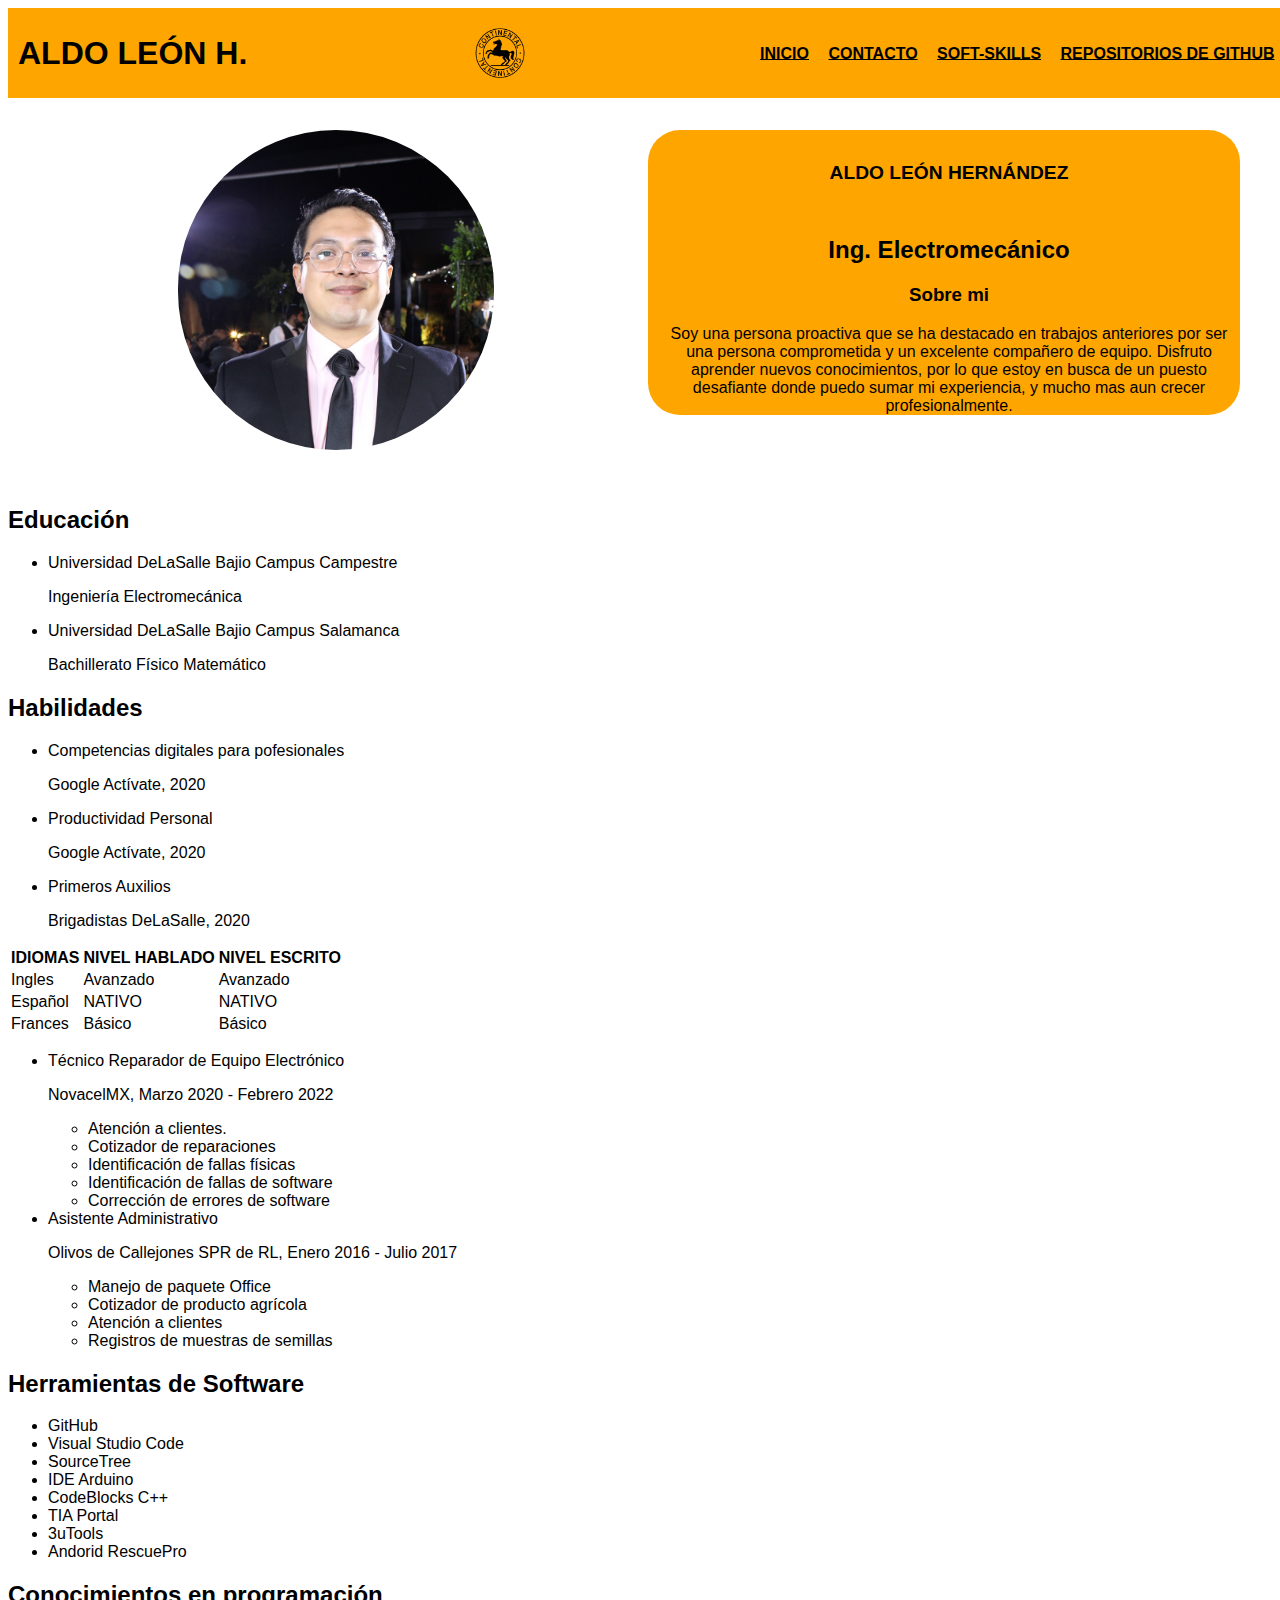
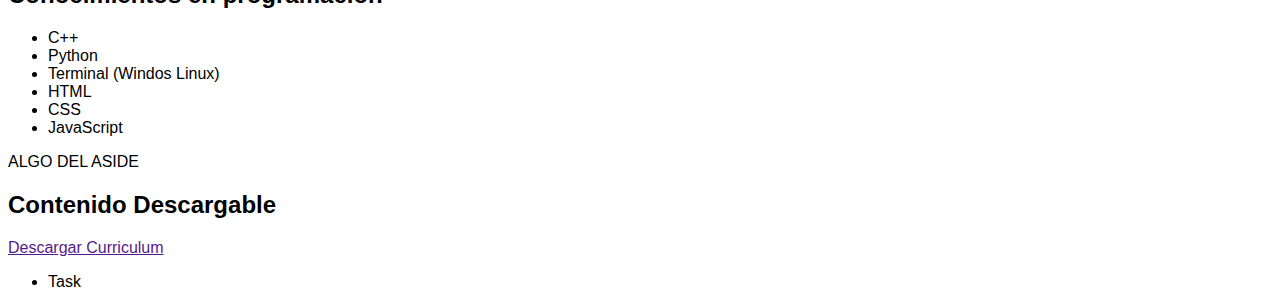
<file: index.html>
<!DOCTYPE html>
<html lang="en">
    <head>
        <meta charset="UTF-8">
        <meta http-equiv="X-UA-Compatible" content="IE=edge">
        <meta name="viewport" content="width=device-width, initial-scale=1.0">
        <title>Entrevista Continental</title>
        <link rel="stylesheet" type="text/css" href="styles.css">
    </head>
    <body>
        <header>
            <h1 class="nombre">ALDO LEÓN H.</h1>
            <img src="Continental-CBLL.png" class="logo">
            <nav>
                <a href="index.html">INICIO</a>
                <a href="contacto.html">CONTACTO</a>
                <a href="ss.html">SOFT-SKILLS</a>
                <a href="repos.html">REPOSITORIOS DE GITHUB</a>
            </nav>
        </header>
            <section class="sobre">
                <img src="aldoleon.jpg" alt="Aldo Leon" title="Programador">
                <article class="col2">
                    <h1 id="name">ALDO LEÓN HERNÁNDEZ</h1>
                    <h2 class="ing">Ing. Electromecánico</h2>
                    <h3 class="So">Sobre mi</h3>
                    <P class="tex">Soy una persona proactiva que se ha destacado en trabajos anteriores por ser una persona comprometida y un excelente compañero de equipo. Disfruto aprender nuevos conocimientos, por lo que estoy en busca de un puesto desafiante donde puedo sumar mi experiencia, y mucho mas aun crecer profesionalmente.</P>
                </article>
            </section>
            <section>
                <h2>Educación</h2>
                <ul>
                    <li>Universidad DeLaSalle Bajio Campus Campestre</li>
                    <p>Ingeniería Electromecánica</p>
                    <li>Universidad DeLaSalle Bajio Campus Salamanca</li>
                    <p>Bachillerato Físico Matemático</p>
                </ul>
            </section>
            <section>
                <h2>Habilidades</h2>
                <ul>
                    <li>Competencias digitales para pofesionales</li>
                    <p>Google Actívate, 2020</p>
                    <li>Productividad Personal</li>
                    <p>Google Actívate, 2020</p>
                    <li>Primeros Auxilios</li>
                    <p>Brigadistas DeLaSalle, 2020</p>
                </ul>
            </section>
        </article>
        <section>
            <table id="idioms">
                <tr>
                    <td><b>IDIOMAS</b></td>
                    <td><b>NIVEL HABLADO</b></td>
                    <td><b>NIVEL ESCRITO</b></td>
                </tr>
                <tr>
                    <td>Ingles</td>
                    <td>Avanzado</td>
                    <td>Avanzado</td>
                </tr>
                <tr>
                    <td>Español</td>
                    <td>NATIVO</td>
                    <td>NATIVO</td>
                </tr>
                <tr>
                    <td>Frances</td>
                    <td>Básico</td>
                    <td>Básico</td>
                </tr>
            </table>
        </section>
        <section>
            <ul>
                <li>Técnico Reparador de Equipo Electrónico</li>
                <p>NovacelMX, Marzo 2020 - Febrero 2022</p>
                <ul>
                    <li>Atención a clientes.</li>
                    <li>Cotizador de reparaciones</li>
                    <li>Identificación de fallas físicas</li>
                    <li>Identificación de fallas de software</li>
                    <li>Corrección de errores de software</li>
                </ul>
                <li>Asistente Administrativo</li>
                <p>Olivos de Callejones SPR de RL, Enero 2016 - Julio 2017</p>
                <ul>
                    <li>Manejo de paquete Office</li>
                    <li>Cotizador de producto agrícola</li>
                    <li>Atención a clientes</li>
                    <li>Registros de muestras de semillas</li>
                </ul>
            </ul>
        </section>
        <section>
            <h2>Herramientas de Software</h2>
            <ul>
                <li>GitHub</li>
                <li>Visual Studio Code</li>
                <li>SourceTree</li>
                <li>IDE Arduino</li>
                <li>CodeBlocks C++</li>
                <li>TIA Portal</li>
                <li>3uTools</li>
                <li>Andorid RescuePro</li>
            </ul>
        </section>
        <section>
            <h2>Conocimientos en programación</h2>
            <ul>
                <li>C++</li>
                <li>Python</li>
                <li>Terminal (Windos Linux)</li>
                <li>HTML</li>
                <li>CSS</li>
                <li>JavaScript</li>
            </ul>
        </section>
        <aside>
            <p>ALGO DEL ASIDE</p>
        </aside>
        <footer>
            <h2> Contenido Descargable </h2>
            <a href="" download="CV_ALH.pdf">Descargar Curriculum</a>
            
            <ul>
                <li>Task</li>
            </ul>
        </footer>
    </body>
</html>
</file>
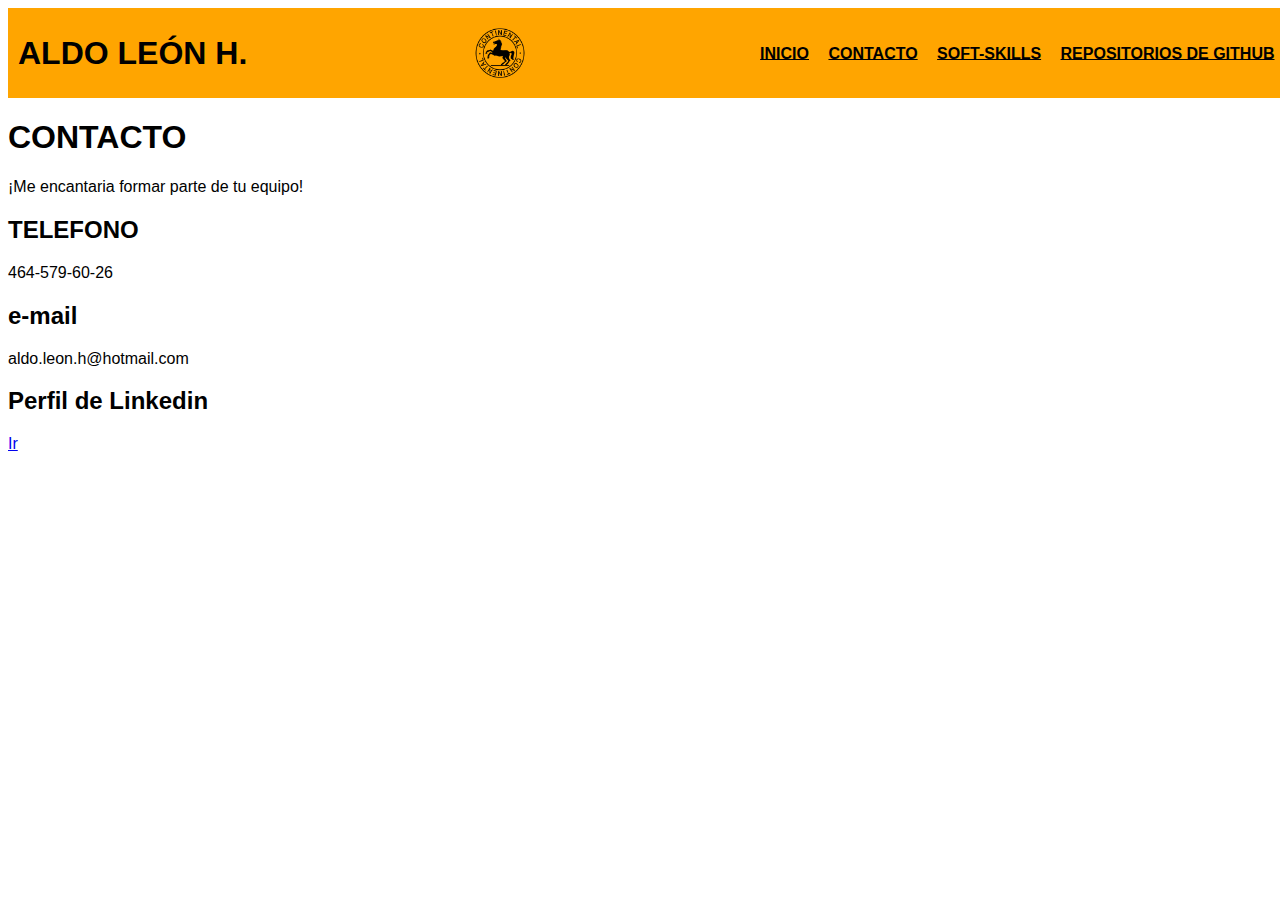
<file: contacto.html>
<!DOCTYPE html>
<html lang="en">
    <head>
        <meta charset="UTF-8">
        <meta http-equiv="X-UA-Compatible" content="IE=edge">
        <meta name="viewport" content="width=device-width, initial-scale=1.0">
        <title>Entrevista Continental</title>
        <link rel="stylesheet" type="text/css" href="styles.css">
    </head>
    <body>
        <header>
            <h1 class="nombre">ALDO LEÓN H.</h1>
            <img src="Continental-CBLL.png" class="logo">
            <nav>
                <a href="index.html">INICIO</a>
                <a href="contacto.html">CONTACTO</a>
                <a href="ss.html">SOFT-SKILLS</a>
                <a href="repos.html">REPOSITORIOS DE GITHUB</a>
            </nav>
        </header>
        <h1>CONTACTO</h1>
        <p>¡Me encantaria formar parte de tu equipo!</p>
        <h2>TELEFONO</h2>
        <p>464-579-60-26</p>
        <h2>e-mail</h2>
        <p>aldo.leon.h@hotmail.com</p>
        <h2>Perfil de Linkedin</h2>
        <a href="https://www.linkedin.com/in/aldo-le%C3%B3n-0070041a7/" target="_blank"> Ir</a>

    </body>
</html>
</file>
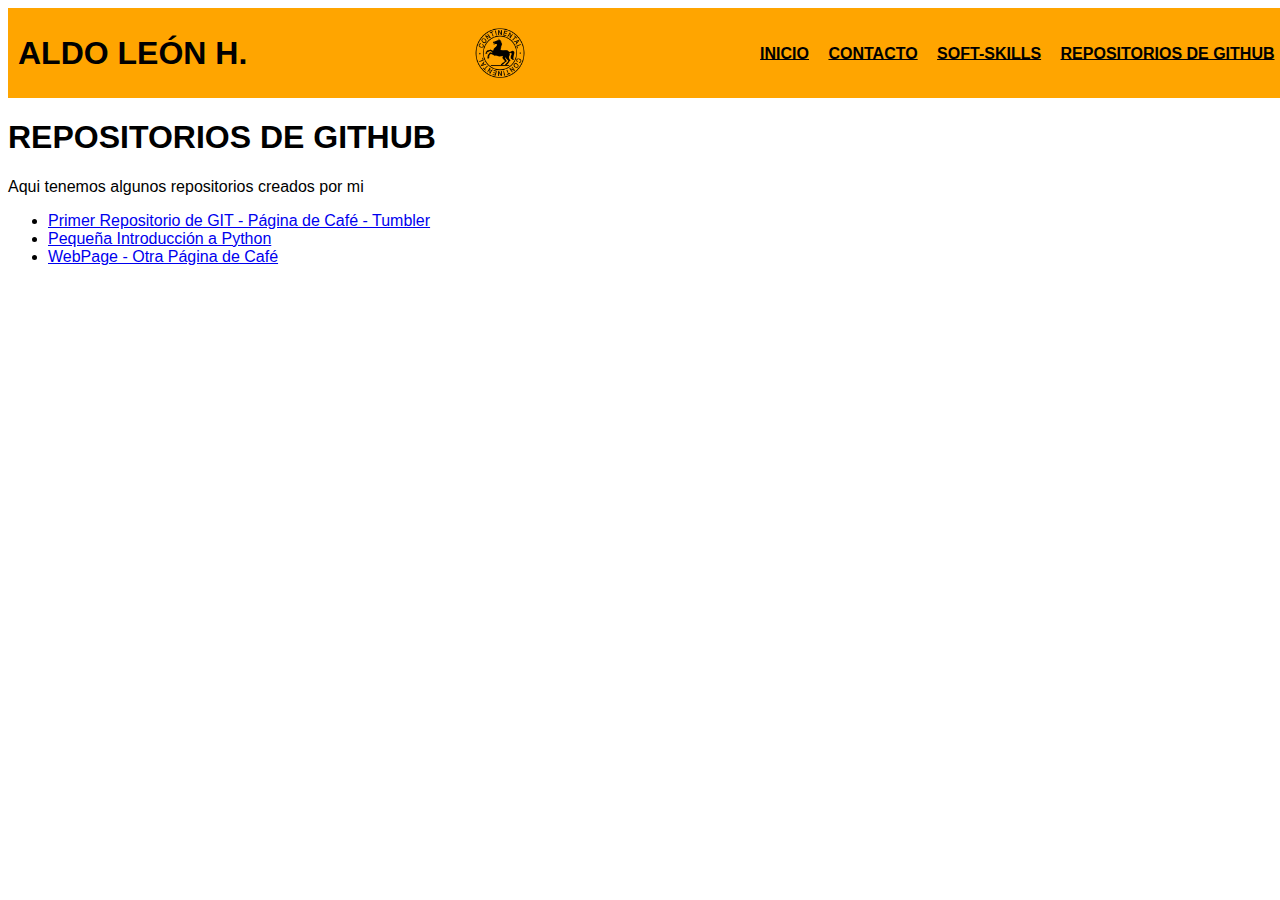
<file: repos.html>
<!DOCTYPE html>
<html lang="en">
    <head>
        <meta charset="UTF-8">
        <meta http-equiv="X-UA-Compatible" content="IE=edge">
        <meta name="viewport" content="width=device-width, initial-scale=1.0">
        <title>Entrevista Continental</title>
        <link rel="stylesheet" type="text/css" href="styles.css">
    </head>
    <body>
        <header>
            <h1 class="nombre">ALDO LEÓN H.</h1>
            <img src="Continental-CBLL.png" class="logo">
            <nav>
                <a href="index.html">INICIO</a>
                <a href="contacto.html">CONTACTO</a>
                <a href="ss.html">SOFT-SKILLS</a>
                <a href="repos.html">REPOSITORIOS DE GITHUB</a>
            </nav>
        </header>
        <h1>REPOSITORIOS DE GITHUB</h1>
        <p>Aqui tenemos algunos repositorios creados por mi</p>
        <ul>
            <li> <a href="https://github.com/AldoLeonH/FirstRepository" target="_blank">Primer Repositorio de GIT - Página de Café - Tumbler</a></li>
            <li><a href="https://github.com/AldoLeonH/PhytonCurso" target="_blank">Pequeña Introducción a Python</a></li>
            <li><a href="https://github.com/AldoLeonH/WebPage">WebPage - Otra Página de Café</a></li>
        </ul>
    </body>
</html>
</file>
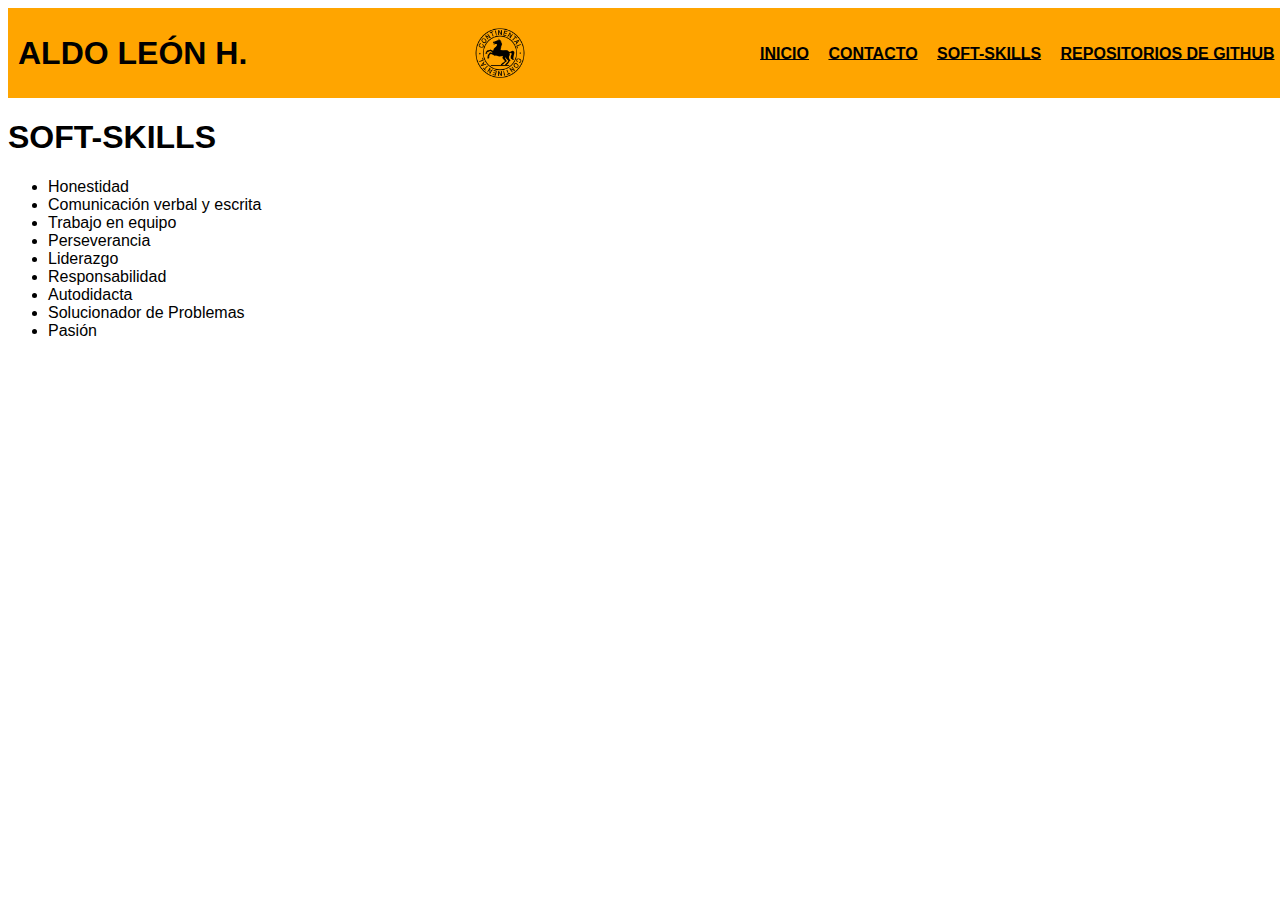
<file: SS.html>
<!DOCTYPE html>
<html lang="en">
    <head>
        <meta charset="UTF-8">
        <meta http-equiv="X-UA-Compatible" content="IE=edge">
        <meta name="viewport" content="width=device-width, initial-scale=1.0">
        <title>Entrevista Continental</title>
        <link rel="stylesheet" type="text/css" href="styles.css">
    </head>
    <body>
        <header>
            <h1 class="nombre">ALDO LEÓN H.</h1>
            <img src="Continental-CBLL.png" class="logo">
            <nav>
                <a href="index.html">INICIO</a>
                <a href="contacto.html">CONTACTO</a>
                <a href="ss.html">SOFT-SKILLS</a>
                <a href="repos.html">REPOSITORIOS DE GITHUB</a>
            </nav>
        </header>
        <h1>SOFT-SKILLS</h1>
        <ul>
            <li>Honestidad</li>
            <li>Comunicación verbal y escrita</li>
            <li>Trabajo en equipo</li>
            <li>Perseverancia</li>
            <li>Liderazgo</li>
            <li>Responsabilidad</li>
            <li>Autodidacta</li>
            <li>Solucionador de Problemas</li>
            <li>Pasión</li>
        </ul>
    </body>
</html>
</file>
<file: styles.css>
body{
    font-family: Arial, Helvetica, sans-serif;
    
}
header{
    display: flex;
    width: 100%;
    height: 70px;
    justify-content: space-between;
    background-color: orange;
    align-items: center;
    padding: 10px;
}
header nav a{
    font-weight: 600;
    color: black;
    padding: 7.5px;
    border-radius: 50px;
    border-color: blue;
    border-width: 20px;
}
.logo{
    height: 50px;

}
.sobre img{
    border-radius: 50rem;
    height: 20rem;
}

.sobre .col2{
    background-color: orange;
    border-radius: 2rem;
    padding: 0px;
    padding-left: 10px;
}
.sobre{
    columns: 2;
    padding: 2rem;
    text-align: center;
}
section article #name{
    font-weight:900 ;
    font-size: larger;
    background-color: rgba(250, 235, 215, 0);
    border-radius: 8rem;
    padding: 2rem;
}
section article #tex{
    font-weight: 700;
    border-radius: 2rem;
    padding: 2rem;
    text-align: justify;
}
nav a:hover{	
    background:#000000;
    color: white;
	border-radius:50px;
}

@media (max-width:700px){
    header{
        flex-direction: column;
    }
    nav{
        padding: 10px 0px;
    }
    .sobre{
        padding-top: 8rem;
    }
    .sobre img{
        height: 2rem;
        width: 2rem;
    }
}
</file>
